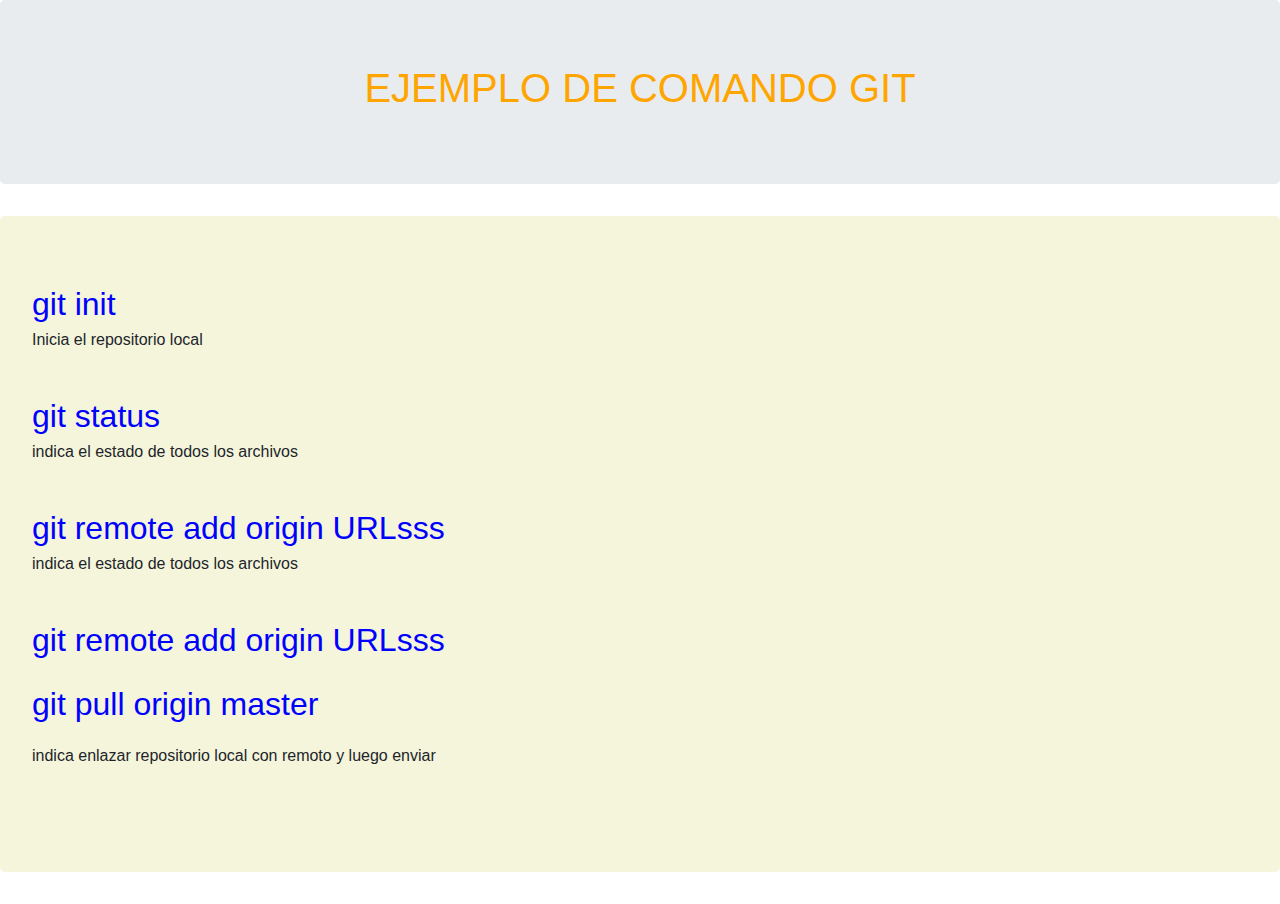
<file: docs/index.html>
<!DOCTYPE html>
<html lang="es">

<head>
    <!-- Required meta tags -->
    <meta charset="utf-8">
    <meta name="viewport" content="width=device-width, initial-scale=1, shrink-to-fit=no">

    <!-- Bootstrap CSS -->
    <link rel="stylesheet" href="https://stackpath.bootstrapcdn.com/bootstrap/4.5.2/css/bootstrap.min.css"
        integrity="sha384-JcKb8q3iqJ61gNV9KGb8thSsNjpSL0n8PARn9HuZOnIxN0hoP+VmmDGMN5t9UJ0Z" crossorigin="anonymous">



    <link rel="stylesheet" href="css/estilos.css">
    <title>Document</title>
</head>

<body>
    <header class="jumbotron">
        <h1> EJEMPLO DE COMANDO GIT</h1>
    </header>
    <div class="contenido jumbotron">

        <div class="font_comando">
            git init
        </div>
        <p>Inicia el repositorio local</p>
        <br>

        <div class="font_comando">
            git status
        </div>
        <p>indica el estado de todos los archivos</p>
        <br>

        <div class="font_comando">
            git remote add origin URLsss
        </div>
        <p>indica el estado de todos los archivos</p>
        <br>

        <div class="font_comando">
           <p> git remote add origin URLsss </p>

           <p>  git pull origin master </p>
        </div>
        <p>indica enlazar repositorio local con remoto y luego enviar </p>
        <br>

    </div>







    <!-- Optional JavaScript -->
    <!-- jQuery first, then Popper.js, then Bootstrap JS -->
    <script src="https://code.jquery.com/jquery-3.5.1.slim.min.js"
        integrity="sha384-DfXdz2htPH0lsSSs5nCTpuj/zy4C+OGpamoFVy38MVBnE+IbbVYUew+OrCXaRkfj"
        crossorigin="anonymous"></script>
    <script src="https://cdn.jsdelivr.net/npm/popper.js@1.16.1/dist/umd/popper.min.js"
        integrity="sha384-9/reFTGAW83EW2RDu2S0VKaIzap3H66lZH81PoYlFhbGU+6BZp6G7niu735Sk7lN"
        crossorigin="anonymous"></script>
    <script src="https://stackpath.bootstrapcdn.com/bootstrap/4.5.2/js/bootstrap.min.js"
        integrity="sha384-B4gt1jrGC7Jh4AgTPSdUtOBvfO8shuf57BaghqFfPlYxofvL8/KUEfYiJOMMV+rV"
        crossorigin="anonymous"></script>
</body>

</html>
</file>
<file: docs/css/estilos.css>
* {
    border: 0px;
    padding: 0px;
}

header {
    font-family: Verdana, Geneva, Tahoma, sans-serif;
    size: 50px;
    color: orange;
    text-align: center;
}

.contenido {
    background-color:beige;
}
.font_comando {
    font-size: xx-large;
    color: blue ;
    text-align: start;
}
</file>
